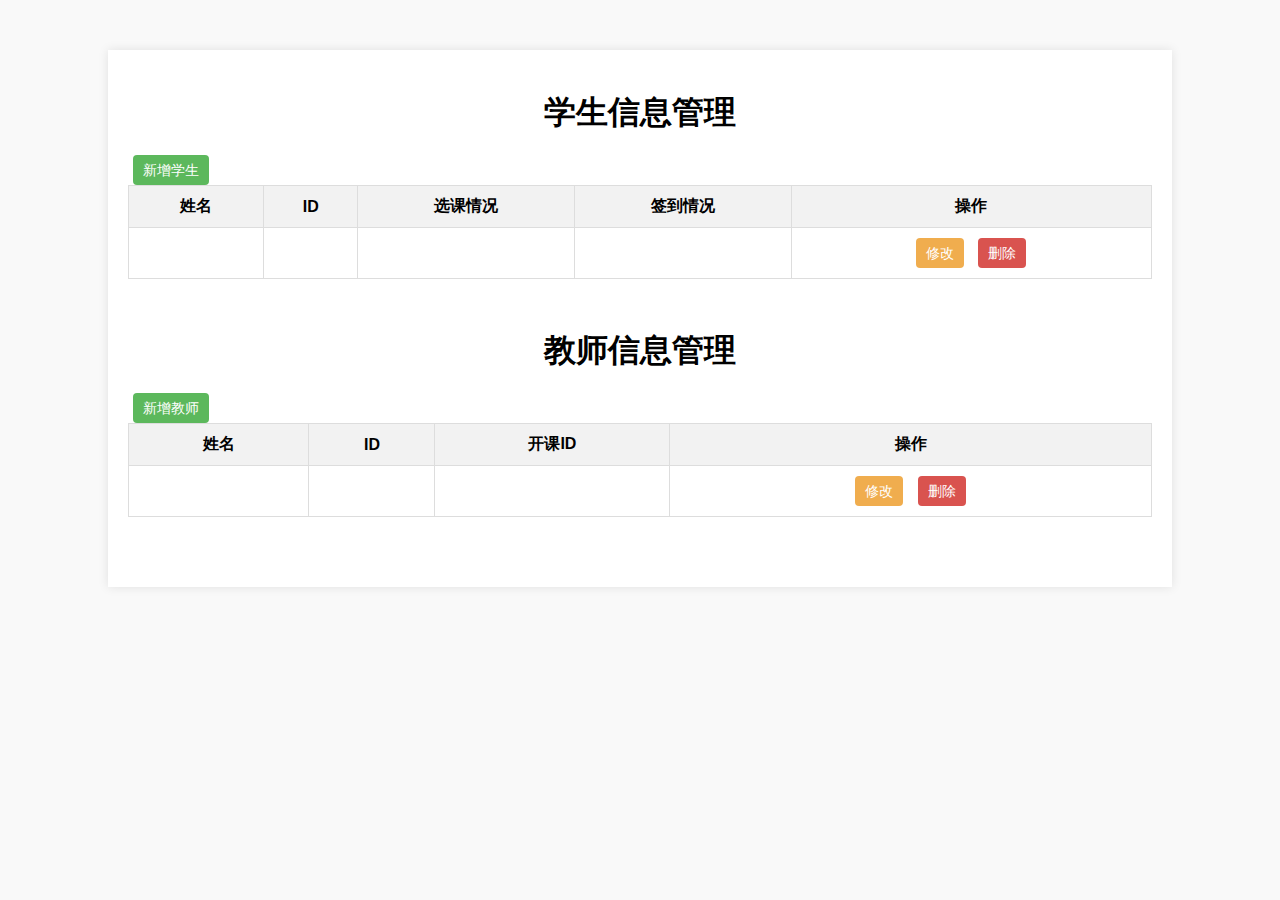
<file: index.html>
<!DOCTYPE html>
<html lang="en">
<head>
    <meta charset="UTF-8">
    <meta name="viewport" content="width=device-width, initial-scale=1.0">
    <title>人员信息管理</title>
    <link rel="stylesheet" href="/static/styles.css">
    <script src="/static/scripts.js" defer></script>
</head>
<body>
    <div class="container">
        <h1>学生信息管理</h1>
        <button id="add-student" class="btn add">新增学生</button>
        <div class="section">
            <table>
                <thead>
                    <tr>
                        <th>姓名</th>
                        <th>ID</th>
                        <th>选课情况</th>
                        <th>签到情况</th>
                        <th>操作</th>
                    </tr>
                </thead>
                <tbody>
                    <tr th:each="student : ${students}">
                        <td th:text="${student.name}"></td>
                        <td th:text="${student.id}"></td>
                        <td th:text="${student.courseid}"></td>
                        <td th:text="${student.signin}"></td>
                        <td>
                            <button class="btn update" th:if="${student.name}" data-id="${student.id}">修改</button>
                            <button class="btn delete" th:if="${student.name}" data-id="${student.id}">删除</button>
                        </td>
                    </tr>
                </tbody>
            </table>
        </div>
        
        <h1>教师信息管理</h1>
        <button id="add-teacher" class="btn add">新增教师</button>
        <div class="section">
            <table>
                <thead>
                    <tr>
                        <th>姓名</th>
                        <th>ID</th>
                        <th>开课ID</th>
                        <th>操作</th>
                    </tr>
                </thead>
                <tbody>
                    <tr th:each="teacher : ${teachers}">
                        <td th:text="${teacher.name}"></td>
                        <td th:text="${teacher.id}"></td>
                        <td th:text="${teacher.courseid}"></td>
                        <td>
                            <button class="btn update" th:if="${teacher.name}" data-id="${teacher.id}">修改</button>
                            <button class="btn delete" th:if="${teacher.name}" data-id="${teacher.id}">删除</button>
                        </td>
                    </tr>
                </tbody>
            </table>
        </div>
    </div>
</body>
</html>
</file>
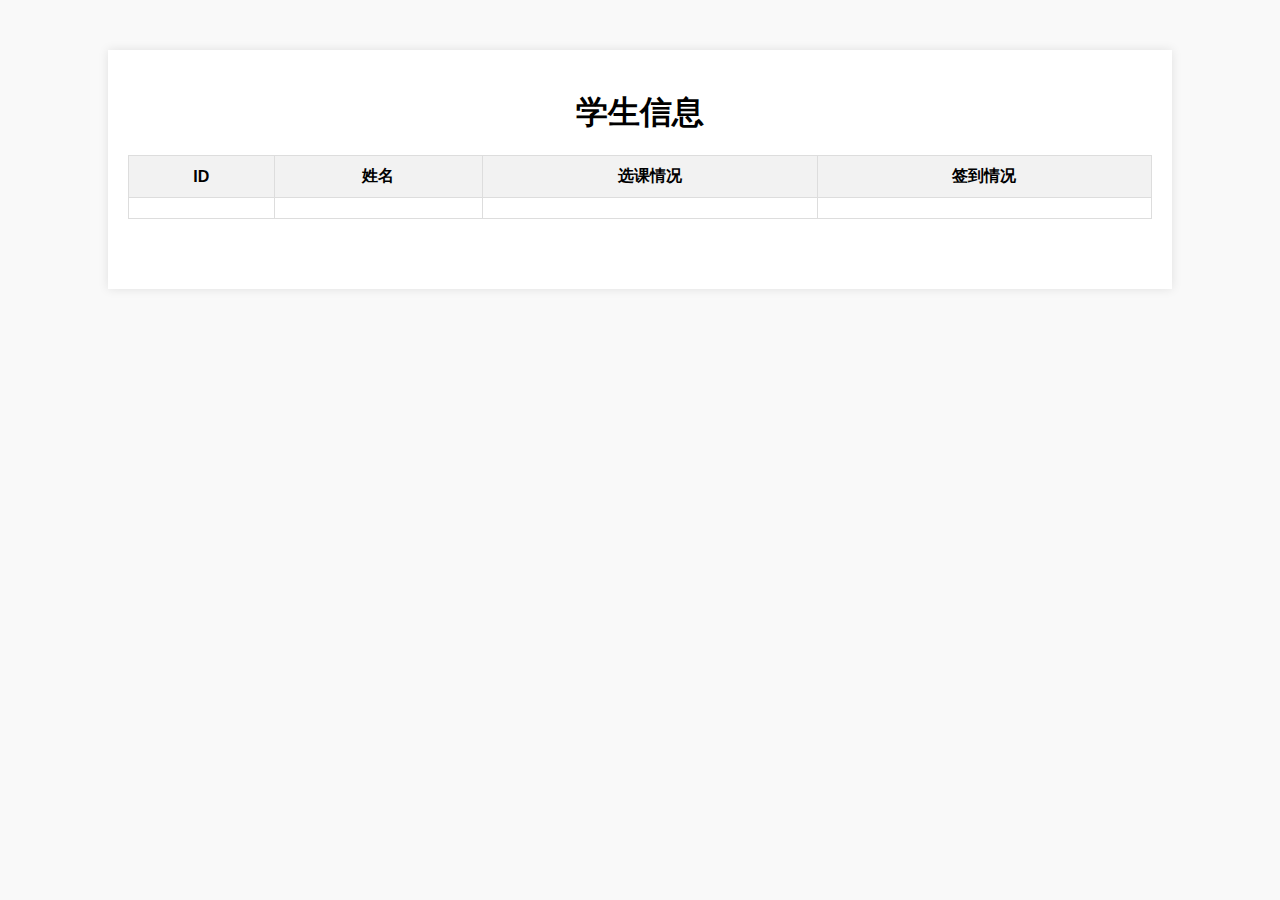
<file: index2.html>
<!DOCTYPE html>
<html lang="en">
<head>
    <meta charset="UTF-8">
    <meta name="viewport" content="width=device-width, initial-scale=1.0">
    <title>教师学生信息</title>
    <link rel="stylesheet" href="/static/styles.css">
</head>
<body>
    <div class="container">
        <h1>学生信息</h1>

        <div class="section">
            <table>
                <thead>
                    <tr>
                        <th>ID</th>
                        <th>姓名</th>
                        <th>选课情况</th>
                        <th>签到情况</th>
                    </tr>
                </thead>
                <tbody>
                    <tr th:each="student : ${students}">
                        <td th:text="${student.id}"></td>
                        <td th:text="${student.name}"></td>
                        <td th:text="${student.courseid}"></td>
                        <td th:text="${student.signin}"></td>
                    </tr>
                </tbody>
            </table>
        </div>
    </div>
</body>
</html>
</file>
<file: static/styles.css>
body {
    font-family: Arial, sans-serif;
    background-color: #f9f9f9;
    margin: 0;
    padding: 0;
}

.container {
    width: 80%;
    margin: 50px auto;
    background: #fff;
    padding: 20px;
    box-shadow: 0 0 10px rgba(0, 0, 0, 0.1);
}

h1 {
    text-align: center;
    margin-bottom: 20px;
}

table {
    width: 100%;
    border-collapse: collapse;
    margin-bottom: 20px;
}

th, td {
    padding: 10px;
    text-align: center;
    border: 1px solid #ddd;
}

th {
    background-color: #f2f2f2;
}

.btn {
    padding: 5px 10px;
    margin: 0 5px;
    border: none;
    background-color: #5bc0de;
    color: white;
    cursor: pointer;
    transition: background-color 0.3s ease;
}

.btn.add {
    background-color: #5cb85c;
}

.btn.update {
    background-color: #f0ad4e;
}

.btn.delete {
    background-color: #d9534f;
}

.btn:hover {
    opacity: 0.8;
}

.section {
    margin-bottom: 50px;
}

button {
    display: inline-block;
    font-size: 14px;
    line-height: 1.42857143;
    text-align: center;
    white-space: nowrap;
    vertical-align: middle;
    cursor: pointer;
    border-radius: 4px;
}
</file>
